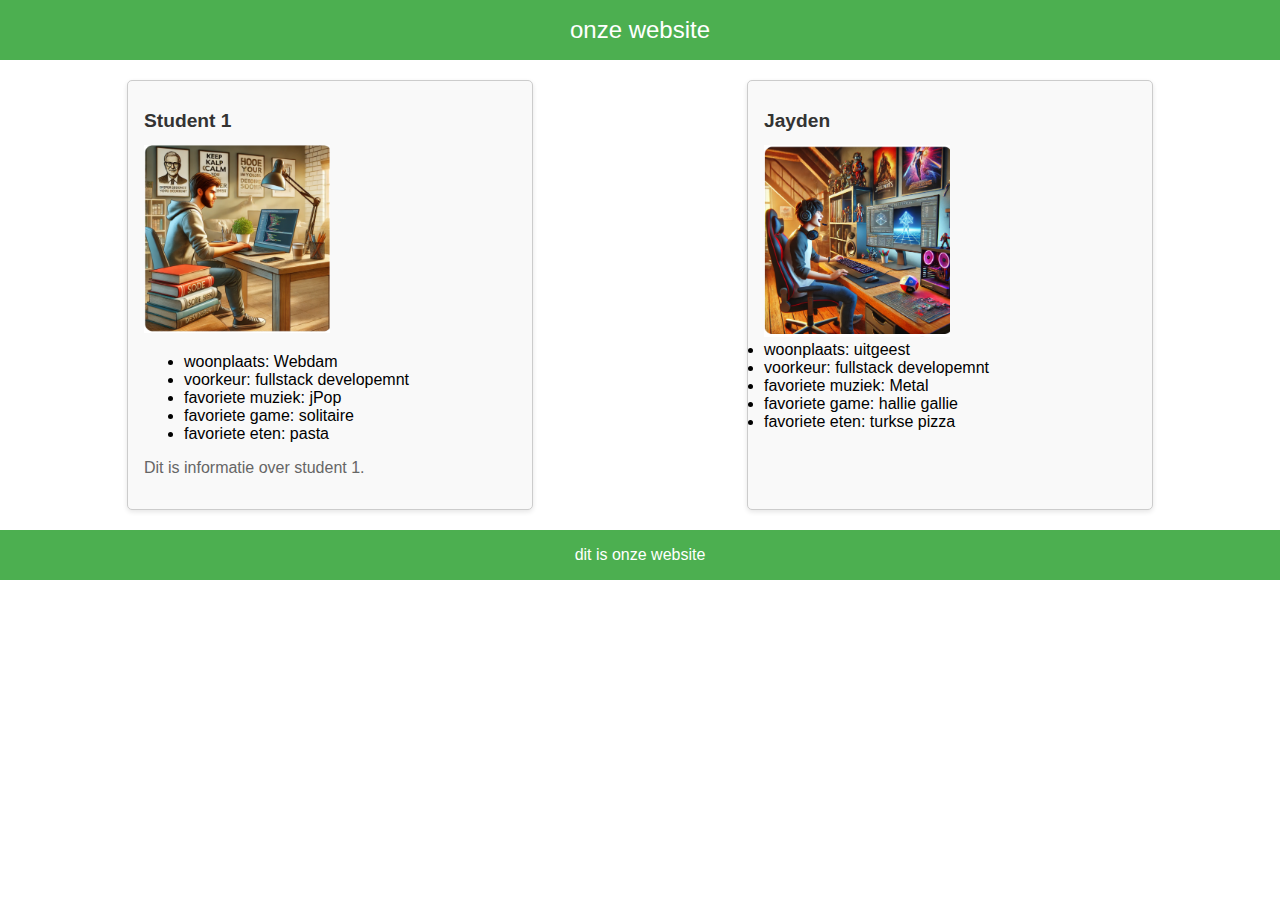
<file: opdracht-m22merge (2)/index.html>
<!DOCTYPE html>
<html lang="en">
<head>
    <meta charset="UTF-8">
    <meta name="viewport" content="width=device-width, initial-scale=1.0">
    <link rel="stylesheet" href="style.css">
    <title>Onze website</title>
</head>
<body>
    <header>onze website</header>

    
    <main>
        <article id="student1">
            <h1>Student 1</h1>
            <img src="afbeeldingen/student1.png" alt="Student 1 foto" style="width:50%;">
            <ul>
                <li>woonplaats: Webdam</li>
                <li>voorkeur: fullstack developemnt</li>
                <li>favoriete muziek: jPop</li>
                <li>favoriete game: solitaire</li>
                <li>favoriete eten: pasta</li>

            </ul>
            <p>Dit is informatie over student 1.</p>
        </article>
    
        <article id="student2">
            <h1>Jayden</h1>
            <img src="afbeeldingen/student2.png" alt="Student 2 foto" style="width:50%;">
            <li>woonplaats: uitgeest</li>
            <li>voorkeur: fullstack developemnt</li>
            <li>favoriete muziek: Metal</li>
            <li>favoriete game: hallie gallie</li>
            <li>favoriete eten: turkse pizza</li>


        </article>
    </main>
    

    <footer>dit is onze website</footer>
    
</body>
</html>
</file>
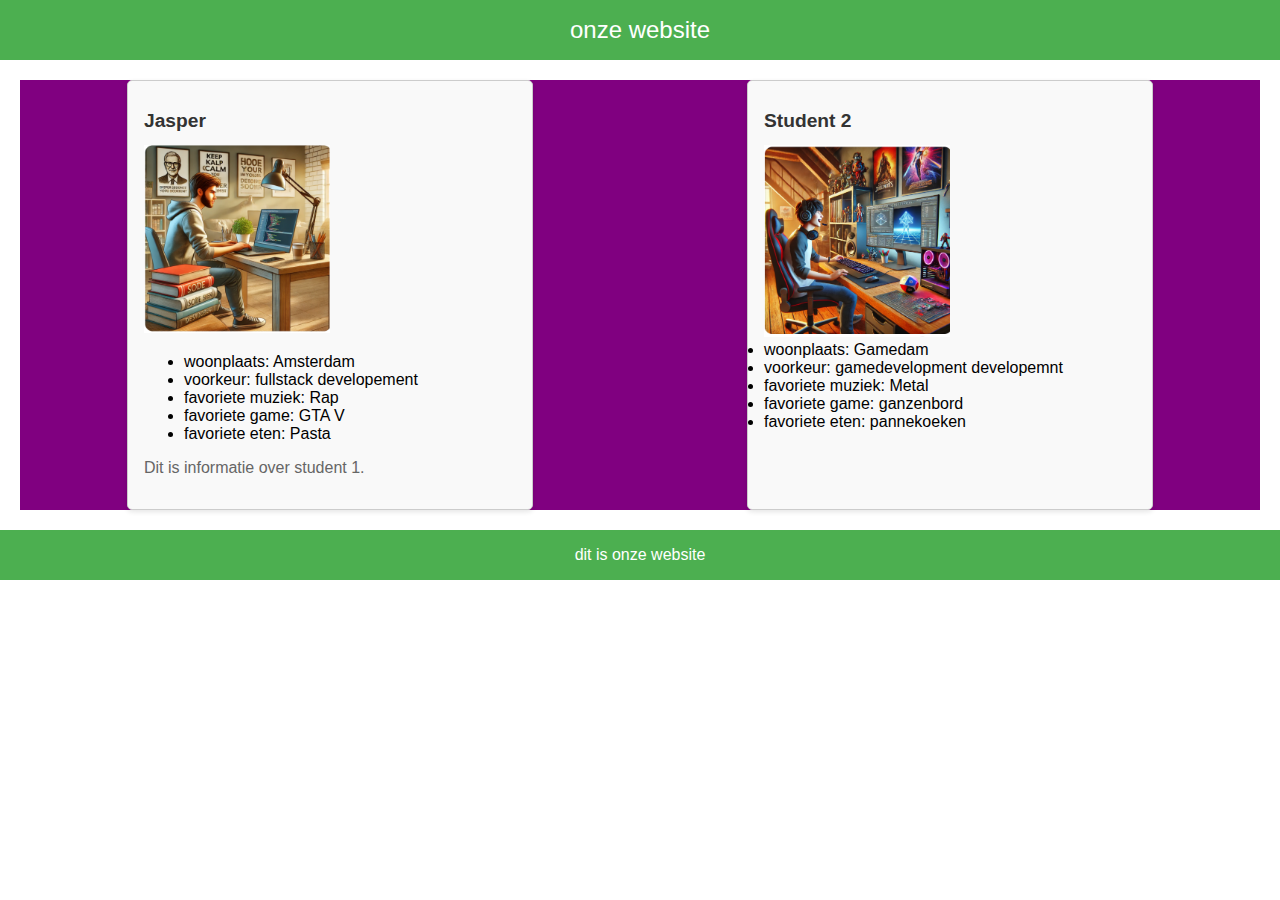
<file: opdracht-m22merge/index.html>
<!DOCTYPE html>
<html lang="en">
<head>
    <meta charset="UTF-8">
    <meta name="viewport" content="width=device-width, initial-scale=1.0">
    <link rel="stylesheet" href="style.css">
    <title>Onze website</title>
</head>
<body>
    <header>onze website</header>

    
    <main>
        <article id="student1">
            <h1>Jasper</h1>
            <img src="afbeeldingen/student1.png" alt="Student 1 foto" style="width:50%;">
            <ul>
                <li>woonplaats: Amsterdam</li>
                <li>voorkeur: fullstack developement</li>
                <li>favoriete muziek: Rap</li>
                <li>favoriete game: GTA V</li>
                <li>favoriete eten: Pasta</li>

            </ul>
            <p>Dit is informatie over student 1.</p>
        </article>
    
        <article id="student2">
            <h1>Student 2</h1>
            <img src="afbeeldingen/student2.png" alt="Student 2 foto" style="width:50%;">
            <li>woonplaats: Gamedam</li>
            <li>voorkeur: gamedevelopment developemnt</li>
            <li>favoriete muziek: Metal</li>
            <li>favoriete game: ganzenbord</li>
            <li>favoriete eten: pannekoeken</li>


        </article>
    </main>
    

    <footer>dit is onze website</footer>
    
</body>
</html>
</file>
<file: opdracht-m22merge (2)/style.css>
/* style.css */
body {
    font-family: Arial, sans-serif;
    margin: 0;
    padding: 0;
    box-sizing: border-box;
}

header {
    background-color: #4CAF50;
    color: white;
    text-align: center;
    padding: 1rem 0;
    font-size: 1.5rem;
}

main {
    display: flex;
    justify-content: space-around;
    margin: 20px;
}

article {
    border: 1px solid #ccc;
    padding: 1rem;
    border-radius: 5px;
    width: 30%;
    background-color: #f9f9f9;
    box-shadow: 0 2px 5px rgba(0, 0, 0, 0.1);
}

article h1 {
    font-size: 1.2rem;
    color: #333;
}

article p {
    color: #666;
}

footer {
    background-color: #4CAF50;
    color: white;
    text-align: center;
    padding: 1rem 0;
    margin-top: 20px;
}
</file>
<file: opdracht-m22merge/style.css>
/* style.css */
body {
    font-family: Arial, sans-serif;
    margin: 0;
    padding: 0;
    box-sizing: border-box;
}

header {
    background-color: #4CAF50;
    color: white;
    text-align: center;
    padding: 1rem 0;
    font-size: 1.5rem;
}

main {
    display: flex;
    justify-content: space-around;
    margin: 20px;
    background:purple;
}

article {
    border: 1px solid #ccc;
    padding: 1rem;
    border-radius: 5px;
    width: 30%;
    background-color: #f9f9f9;
    box-shadow: 0 2px 5px rgba(0, 0, 0, 0.1);
}

article h1 {
    font-size: 1.2rem;
    color: #333;
}

article p {
    color: #666;
}

footer {
    background-color: #4CAF50;
    color: white;
    text-align: center;
    padding: 1rem 0;
    margin-top: 20px;
}
</file>
